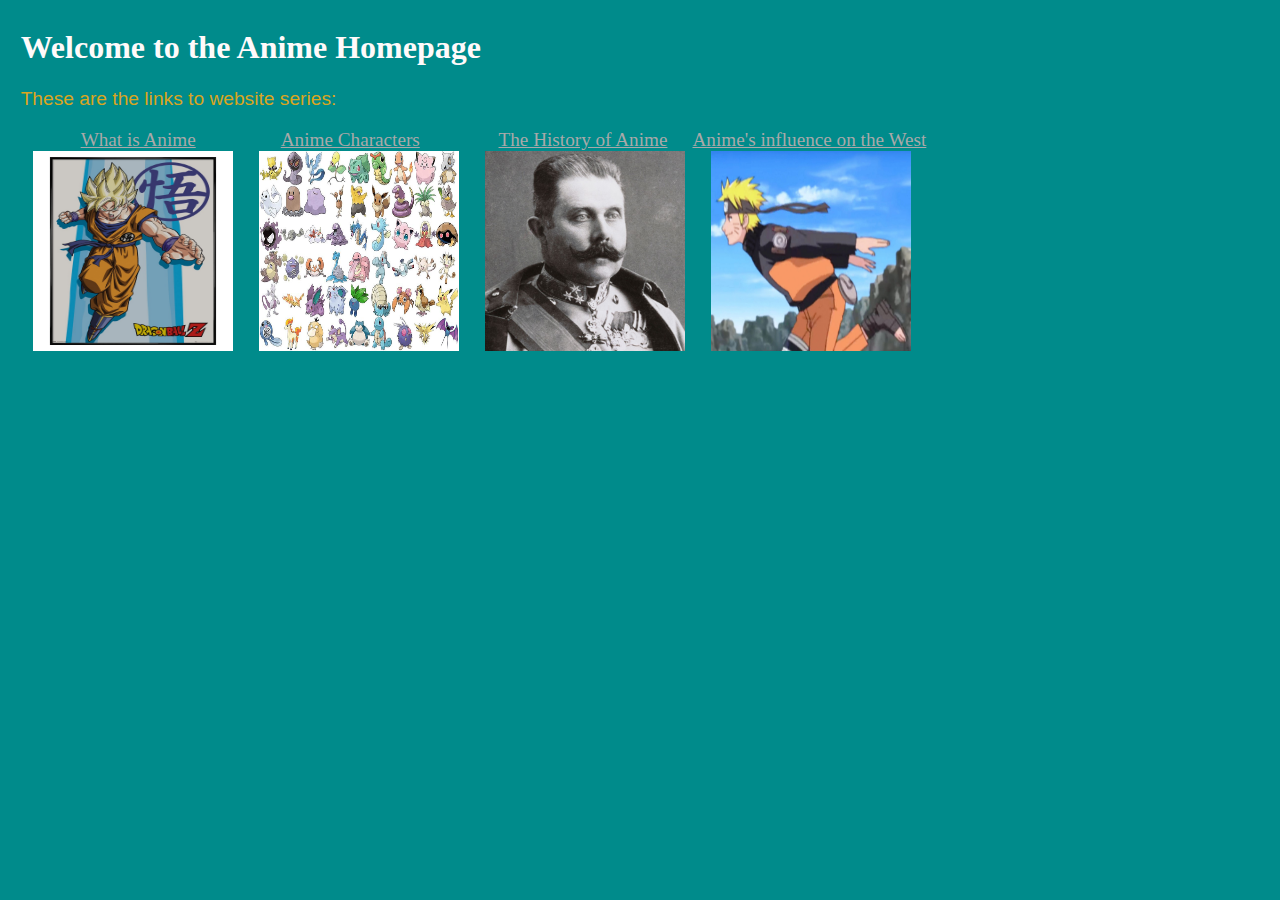
<file: index.html>
<!DOCTYPE html>
<html lang="en">
<head>
    <meta charset="UTF-8">
    <title>Anime Homepage</title>
    <link rel="stylesheet" href="base.css">
</head>
    <body>
        <main>
        <header>
            <h1 > Welcome to the Anime Homepage</h1>
        </header>
        <article>
        <p>
            These are the links to website series:
        </p>
        </article>
        <nav>
            <a class="homepage-links" href="page-1.html">What is Anime</a>
            <a class="anime-character-homepage-link" href="page-2.html">Anime Characters</a>
            <a class="history-of-anime-link" href="page-3.html">The History of Anime</a>
            <a class="last-link" href="page-4.html">Anime's influence on the West</a>
        </nav>
        <nav>
        <img class="homepage-images" src="Goku homepage image.jpg" alt="Goku Homepage Image"/>
        <img class="homepage-images" src="Multiple Pokemons in one picture.jpg" alt="Pokemon Homepage Image"/>
        <img class="homepage-images" src="franz ferdinand homepage image.jpg" alt="ferdinand Homepage Image"/>
        <img class="homepage-images" src="naruto run image.jpg" alt="naruto run image" />
        </nav>
        </main>
        </body>
    </body>
</html>
</file>
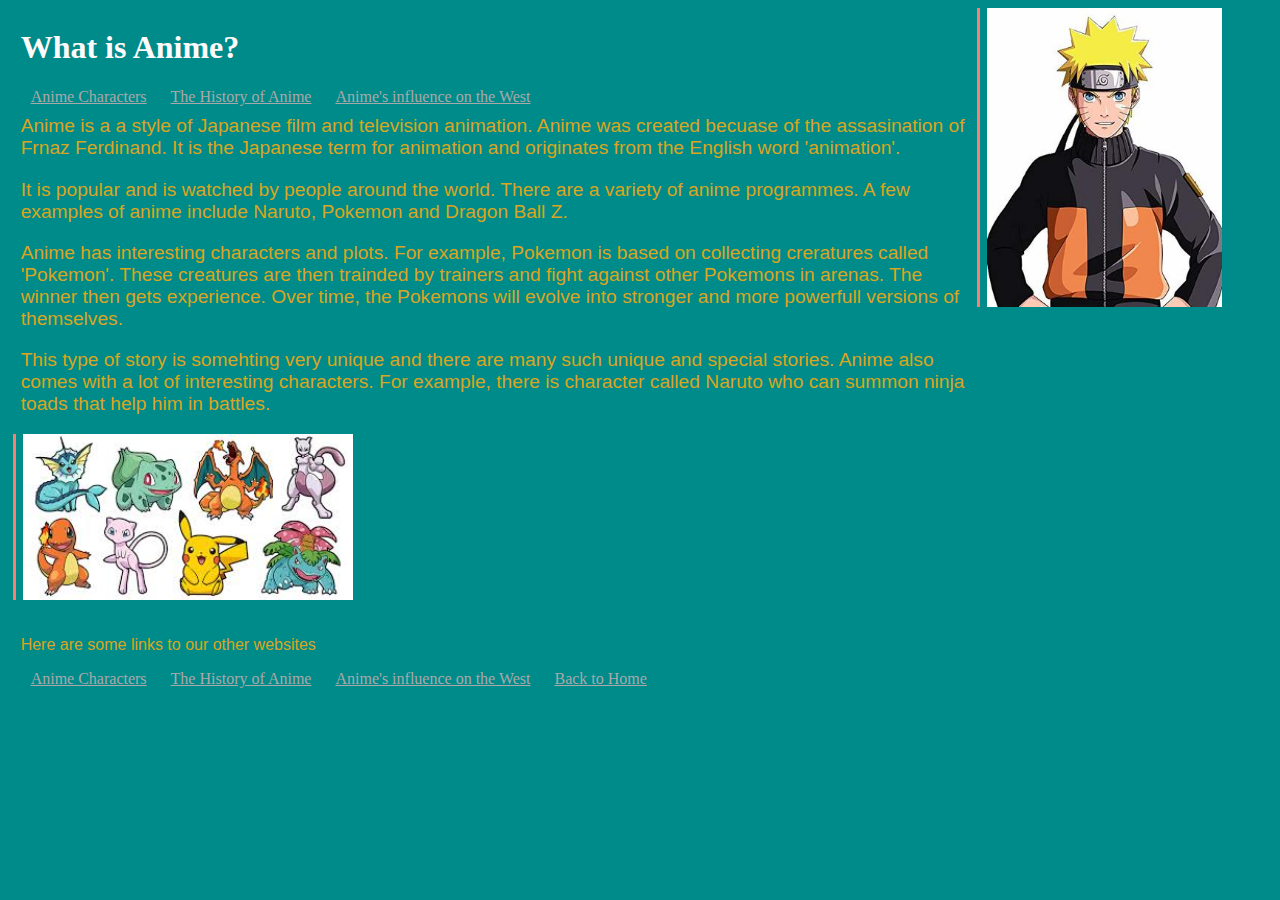
<file: page-1.html>
<!DOCTYPE html>
<html lang=“en”>

<head>
    <meta charset=“utf-8” />
    <title>
        What is Anime?
    </title>
    <link rel="stylesheet" href="base.css">
</head>

<body>
    <main>
    <header>
        <h1> What is Anime? </h1>
        <nav>
            <a class="Link" href="page-2.html">Anime Characters</a>
            <a class="Link" href="page-3.html">The History of Anime</a>
            <a class="Link" href="page-4.html">Anime's influence on the West</a>
        </nav>
    </header>
    <article>
        <p>
            Anime is a a style of Japanese film and television animation. Anime was created becuase of the 
            assasination of Frnaz Ferdinand. It is the Japanese term for animation and originates from the English 
            word 'animation'.
        </p>
        <p>
            It is popular and is watched by people around the world. There are a variety of anime programmes.
            A few examples of anime include Naruto, Pokemon and Dragon Ball Z.
        </p>
        <p>
            Anime has interesting characters and plots. For example, Pokemon is based on collecting creratures 
            called 'Pokemon'. These creatures are then trainded by trainers and fight against other Pokemons in 
            arenas. The winner then gets experience. Over time, the Pokemons will evolve into stronger and more
            powerfull versions of themselves.
        </p>
         <p>
            This type of story is somehting very unique and there are many such unique and special stories.
            Anime also comes with a lot of interesting characters. For example, there is character called Naruto
            who can summon ninja toads that help him in battles.
        </p>
    </article>
    </main>
    <aside>
        <img src="naruto standing.jpg" alt="naruto standing" width="235" />
        <img src="Pokemon in one picture.jpg" alt="Pokemons in one picture" width="330"/>
    </aside>
    <footer>
        <p class="footer-para">
            Here are some links to our other websites
        </p>
        <nav class="footer-links">
            <a href="page-2.html">Anime Characters</a>
            <a href="page-3.html">The History of Anime</a>
            <a href="page-4.html">Anime's influence on the West</a>
            <a href="index.html">Back to Home</a>
        </nav>
    </footer>
</body>
</file>
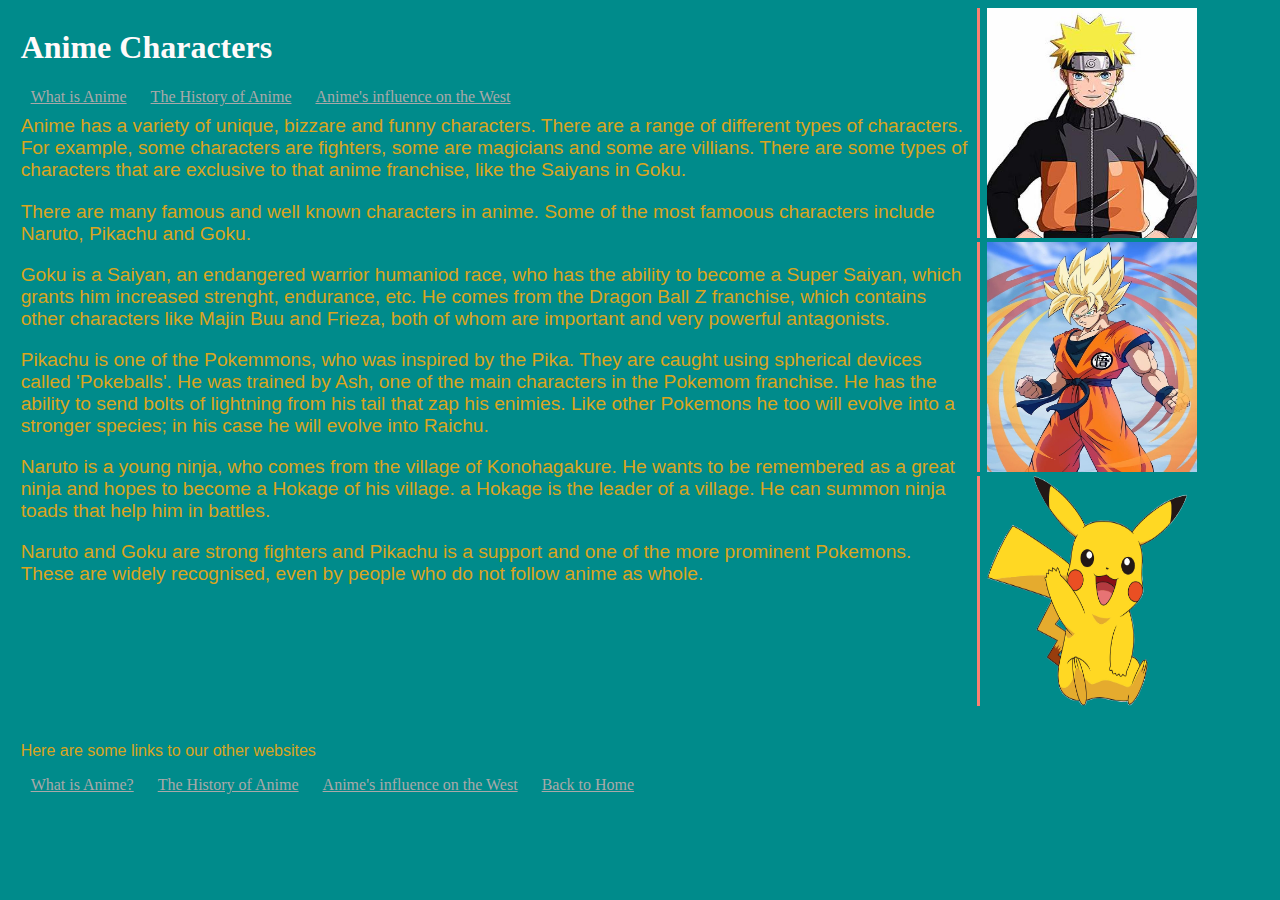
<file: page-2.html>
<!DOCTYPE html>
<html lang=“en”>

<head>
    <meta charset=“utf-8” />
    <title>
        Anime Characters
    </title>
    <link rel="stylesheet" href="base.css">
</head>

<body>
<main>
    <header>
        <h1> Anime Characters </h1>
        <nav>
            <a class="Link" href="page-1.html">What is Anime</a>
            <a class="Link" href="page-3.html">The History of Anime</a>
            <a class="Link" href="page-4.html">Anime's influence on the West</a>
        </nav>
    </header>
    <article>
        <p>
            Anime has a variety of unique, bizzare and funny characters. There are a range of different types of
            characters. For example, some characters are fighters, some are magicians and some are villians.
            There are some types of characters that are exclusive to that anime franchise, like the Saiyans in Goku.
        </p>
        <p>
            There are many famous and well known characters in anime. Some of the most famoous characters include 
            Naruto, Pikachu and Goku.
        </p>
        <p>
            Goku is a Saiyan, an endangered warrior humaniod race, who has the ability to become a Super Saiyan, 
            which grants him increased strenght, endurance, etc. He comes from the  Dragon Ball Z franchise, which
            contains other characters like Majin Buu and Frieza, both of whom are important and very
            powerful antagonists.
        </p>
        <p>
            Pikachu is one of the Pokemmons, who was inspired by the Pika. They are caught using spherical devices
            called 'Pokeballs'. He was trained by Ash, one of the main characters in the Pokemom franchise. He has 
            the ability to send bolts of lightning from his tail that zap his enimies. Like other Pokemons he too 
            will evolve into a stronger species; in his case he will evolve into Raichu.
        </p>
        <p>
            Naruto is a young ninja, who comes from the village of Konohagakure. He wants to be remembered as a 
            great ninja and hopes to become a Hokage of his village. a Hokage is the leader of a village. He can 
            summon ninja toads that help him in battles.
        </p>
        <p>
            Naruto and Goku are strong fighters and Pikachu is a support and one of the more prominent Pokemons.
            These are widely recognised, even by people who do not follow anime as whole.
        </p>
    </article>
</main>
<aside>
    <img src="naruto standing.jpg" alt="naruto standing" width="210" height="230" />
    <img src="Goku image 2.jpg" alt="Goku as anime" width="210" height="230"/>
    <img src="pikachu-for-page-2.jpg" alt="pikachu-for-page-2" width="200" height="230" />
</aside>
<footer>
    <p class="footer-para">
        Here are some links to our other websites
    </p>
    <nav class="footer-links">
        <a href="page-1.html">What is Anime?</a>
        <a href="page-3.html">The History of Anime</a>
        <a href="page-4.html">Anime's influence on the West</a>
        <a href="index.html">Back to Home</a>
    </nav>
</footer>
</body>
</file>
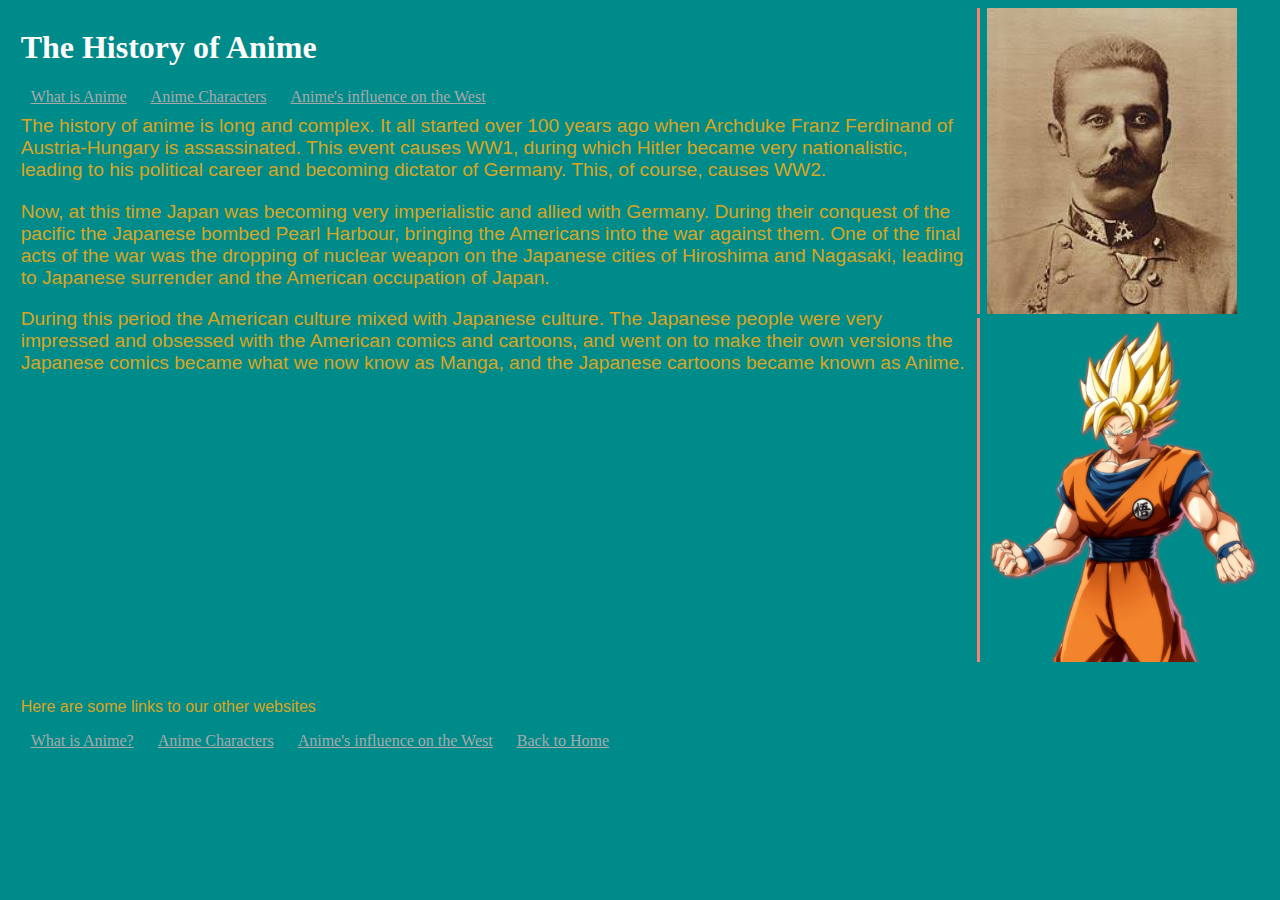
<file: page-3.html>
<!DOCTYPE html>
<html lang=“en”>

<head>
    <meta charset=“utf-8” />
    <title>
        The History of Anime
    </title>
</head>

<body>
    <main>
    <header>
        <h1 id="Title"> The History of Anime </h1>
        <link rel="stylesheet" href="base.css">
        <nav>
            <a class="Link" href="page-1.html">What is Anime</a>
            <a class="Link" href="page-2.html">Anime Characters</a>
            <a class="Link" href="page-4.html">Anime's influence on the West</a>
        </nav>
    </header>
    <article>
        <p>
            The history of anime is long and complex. It all started over 100 years ago when Archduke Franz
            Ferdinand of Austria-Hungary is assassinated. This event causes WW1, during which Hitler became very 
            nationalistic, leading to his political career and becoming dictator of Germany. This, of course, 
            causes WW2.
        </p>
        <p>
            Now, at this time Japan was becoming very imperialistic and allied with Germany. During their conquest 
            of the pacific the Japanese bombed Pearl Harbour, bringing the Americans into the war against them.
            One of the final acts of the war was the dropping of nuclear weapon on the Japanese cities of 
            Hiroshima and Nagasaki, leading to Japanese surrender and the American occupation of Japan.
        </p>
        <p>
            During this period the American culture mixed with Japanese culture. The Japanese people were very 
            impressed and obsessed with the American comics and cartoons, and went on to make their own versions 
            the Japanese comics became what we now know as Manga, and the Japanese cartoons became known as Anime.
        </p>
    </article>
    </main>
    <aside>
        <img src="franz ferdinand image.jpg" alt="Franz Ferdinand" width="250"/>
        <img src="Goku image.png" alt="Goku img" width="275"/>
    </aside>
    <footer>
        <p class="footer-para">
            Here are some links to our other websites
        </p>
        <nav class="footer-links">
            <a href="page-1.html">What is Anime?</a>
            <a href="page-2.html">Anime Characters</a>
            <a href="page-4.html">Anime's influence on the West</a>
            <a href="index.html">Back to Home</a>
        </nav>
    </footer>
    </footer>
</body>
</file>
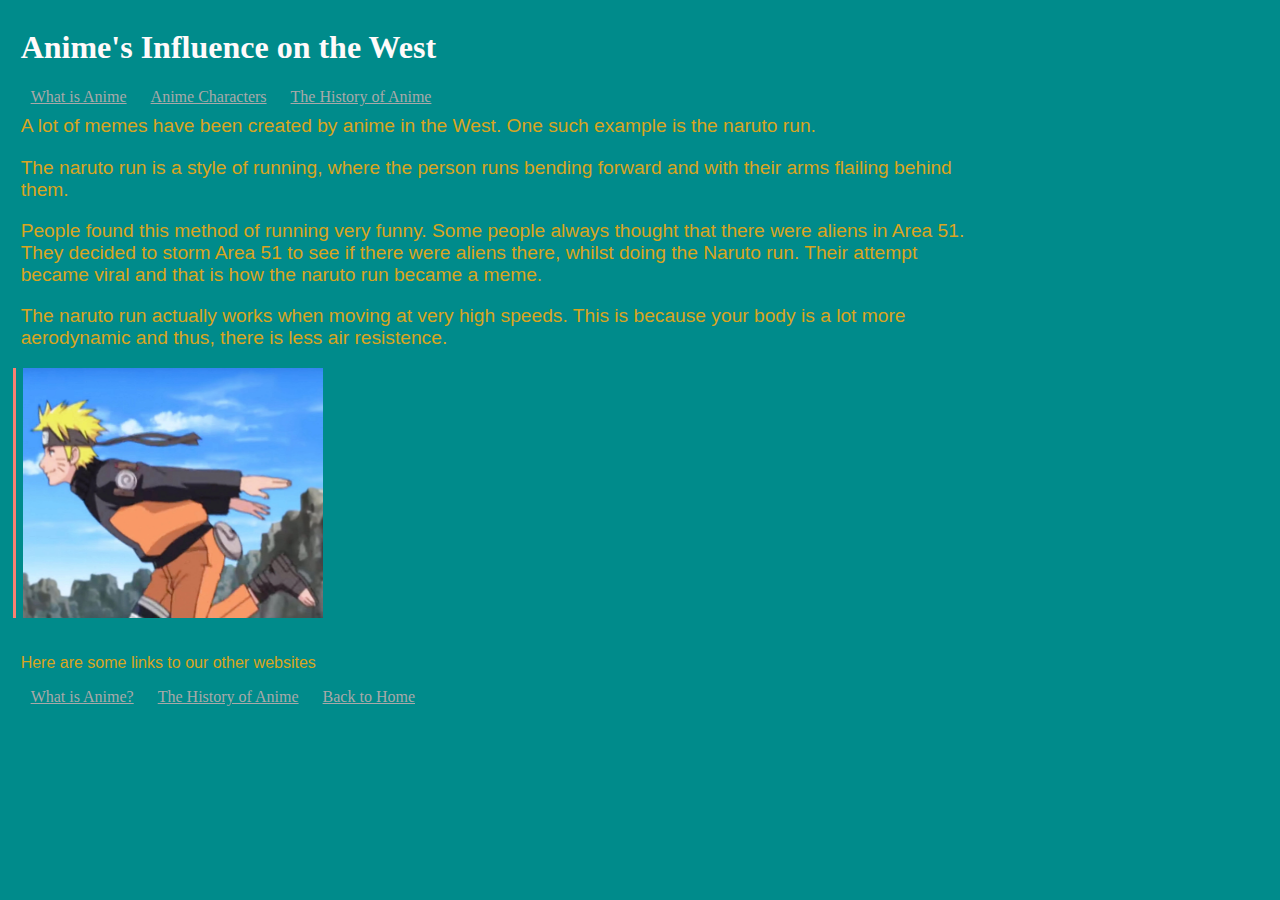
<file: page-4.html>
<!DOCTYPE html>
<html lang=“en”>

<head>
    <meta charset=“utf-8” />
    <title>
        Anime's Influence on the West
    </title>
    <link rel="stylesheet" href="base.css">
</head>

<body>
<main>
    <header>
        <h1> Anime's Influence on the West</h1>
        <nav>
            <a class="Link" href="page-1.html">What is Anime</a>
            <a class="Link" href="page-2.html">Anime Characters</a>
            <a class="Link" href="page-3.html">The History of Anime</a>
        </nav>
    </header>
    <article>
        <p>
            A lot of memes have been created by anime in the West. One such example is the naruto run.
        </p>
        <p>
            The naruto run is a style of running, where the person runs bending forward and with their arms
            flailing behind them.
        </p>
        <p>
            People found this method of running very funny. Some people always thought that there were aliens in 
            Area 51. They decided to storm Area 51 to see if there were aliens there, whilst doing the Naruto run.
            Their attempt became viral and that is how the naruto run became a meme.
        </p>
        <p>
            The naruto run actually works when moving at very high speeds. This is because your body is a lot more
            aerodynamic and thus, there is less air resistence.
        </p>
    </article>
</main>
<aside>
    <img src="naruto run image.jpg" width="300" height="250" />
</aside>
<footer>
    <p class="footer-para">
        Here are some links to our other websites
    </p>
    <nav class="footer-links">
        <a href="page-1.html">What is Anime?</a>
        <a href="page-3.html">The History of Anime</a>
        <a href="index.html">Back to Home</a>
    </nav>
</footer>
</body>
</file>
<file: base.css>
@charset "UTF-8";
p{
    font-family: 'Trebuchet MS', 'Lucida Sans Unicode', 'Lucida Grande', 'Lucida Sans', Arial, sans-serif;
    font-weight: normal;
    font-size: larger;
    color:goldenrod;
    margin-top: 0.5em;
}
body{
    background-color: darkcyan; 
}
main{
    float: left;
    width: 75%;
    margin-left: 1%;
    padding-right: 3px;
}
img{
    margin-left: 5px;
    border-left: solid 3px salmon;
    padding-left: 7px;
}
a{
    color: darkgray;
    padding-left: 10px;
    padding-right: 10px;
    font-size: medium;
}
h1{
    font-family: Verdana, Geneva, 'Tahoma sans-serif';
    color: snow;
}
.homepage-images{
    width: 200px;
    height: 200px;
    margin-left: 5px;
    margin-right: 10px;
    border-left: hidden;
    padding-left: 7px;
}
.homepage-links{
    color: darkgray;
    font-size: larger;
    margin-right: 10px;
    margin-left: 50px;
}
.anime-character-homepage-link{
    color: darkgray;
    font-size: larger;
    margin-right: 0.5%;
    margin-left: 51px;
}
.history-of-anime-link{
    color: darkgray;
    font-size: larger;
    margin-right: 0px;
    margin-left: 50px;
}
.last-link{
    color: darkgray;
    font-size: larger;
    margin-right: 0px;
    margin-left: 1px;
}
a:hover{
    opacity: 0.5;
}
.footer-para, .footer-links{
    font-size: medium;
    clear: left;
    margin-left: 1%;
    margin-right: auto;
}
.footer-para{
    margin-top: 2em;
}
</file>
